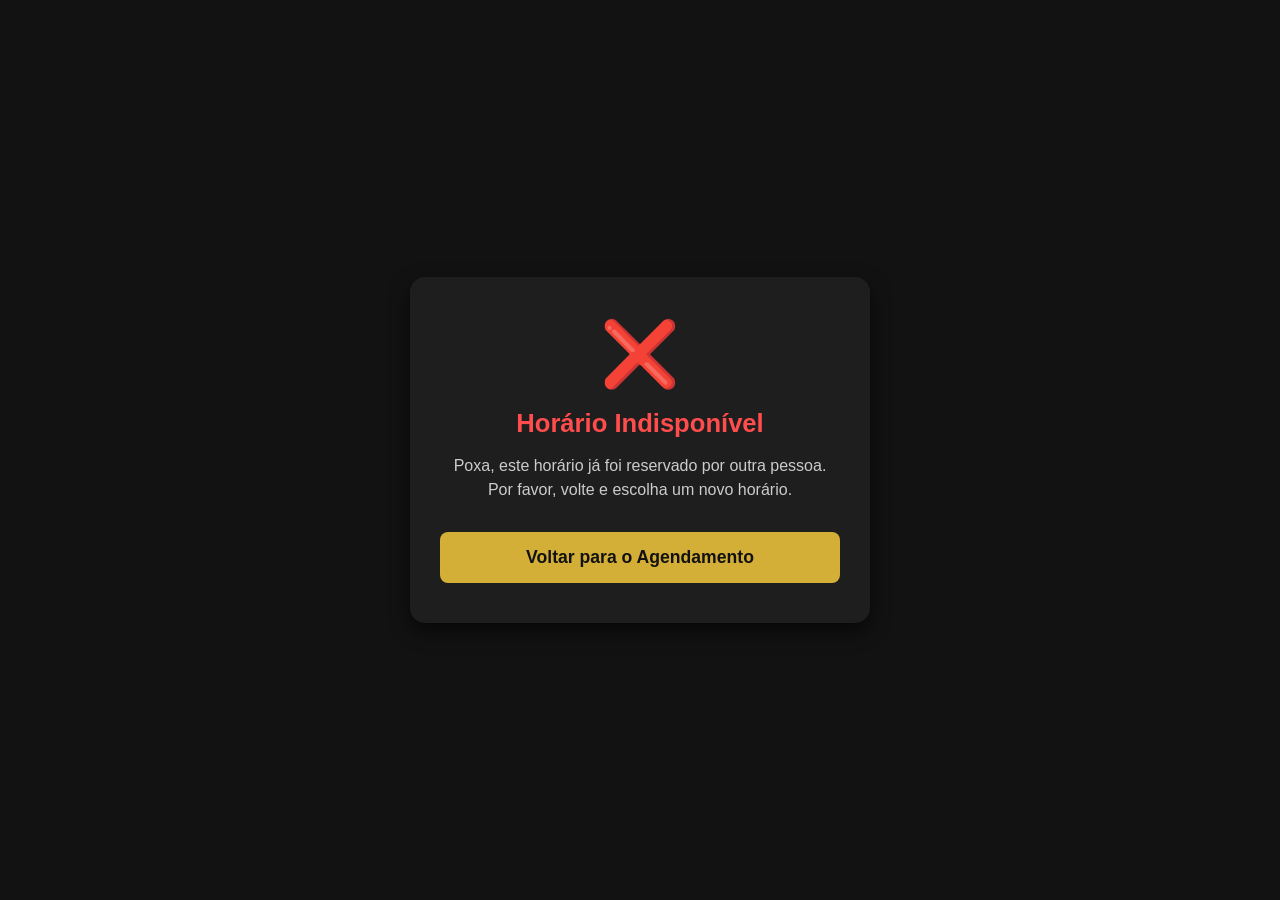
<file: templates/erro.html>
<!DOCTYPE html>
<html lang="pt-br">
<head>
    <meta charset="UTF-8">
    <meta name="viewport" content="width=device-width, initial-scale=1.0">
    <title>Horário Indisponível - Estúdio Karine</title>
    <style>
        body {
            font-family: 'Segoe UI', Tahoma, Geneva, Verdana, sans-serif;
            background-color: #121212;
            color: #ffffff;
            display: flex;
            justify-content: center;
            align-items: center;
            min-height: 100vh;
            margin: 0;
        }
        .container {
            background-color: #1e1e1e;
            padding: 40px 30px;
            border-radius: 15px;
            box-shadow: 0 8px 20px rgba(0, 0, 0, 0.6);
            text-align: center;
            max-width: 400px;
            width: 90%;
        }
        .icon {
            font-size: 4rem;
            margin-bottom: 15px;
        }
        h1 {
            color: #ff4c4c; /* Vermelho suave para indicar erro */
            font-size: 1.6rem;
            margin-bottom: 10px;
        }
        p {
            font-size: 1rem;
            color: #cccccc;
            margin-bottom: 30px;
            line-height: 1.5;
        }
        .btn-voltar {
            display: inline-block;
            width: 100%;
            padding: 15px;
            background-color: #d4af37; /* Dourado elegante */
            color: #121212;
            text-decoration: none;
            border-radius: 8px;
            font-weight: bold;
            font-size: 1.1rem;
            box-sizing: border-box;
            transition: background-color 0.3s ease;
        }
        .btn-voltar:hover {
            background-color: #bfa030;
        }
    </style>
</head>
<body>
    <div class="container">
        <div class="icon">❌</div>
        <h1>Horário Indisponível</h1>
        <p>Poxa, este horário já foi reservado por outra pessoa. Por favor, volte e escolha um novo horário.</p>
        <a href="javascript:history.back()" class="btn-voltar">Voltar para o Agendamento</a>
    </div>
</body>
</html>
</file>
